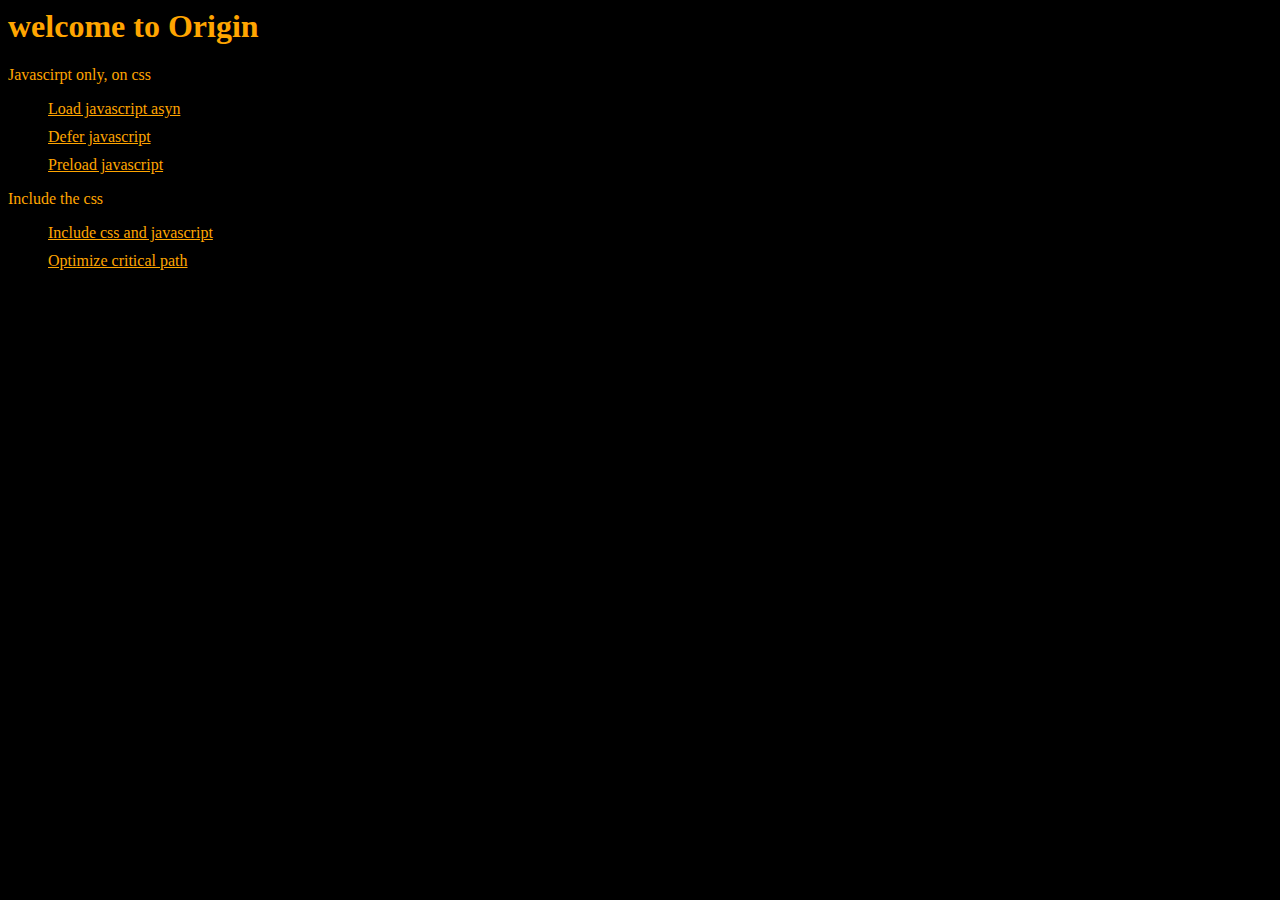
<file: index.html>
<html>
    <head>
        <script src="lib/origin-locale.js"></script>
        <script src="lib/lodash.js"></script>
        <script src="lib/origin-jssdk.js"></script>
        <style>
            body {
                background-color: black;
            }
            div {
                color: orange;
            }

            a, a:visited {
                color: orange;
            }

            li {
                margin-bottom: 10px;
            }
        </style>

    </head>
<body>
<div> <h1>welcome to Origin</h1></div>

<div>Javascirpt only, on css</div>

<ul>
    <li><a href="async.html">Load javascript asyn</a></li>
    <li><a href="defer.html">Defer javascript</a></li>
    <li><a href="preload.html">Preload javascript</a></li>
</ul>

<div> Include the css</div>
<ul>
    <li><a href="index-css.html"> Include css and javascript</a></li>
    <li><a href="critical.html">Optimize critical path</a></li>
</ul>
</body>
</html>
</file>
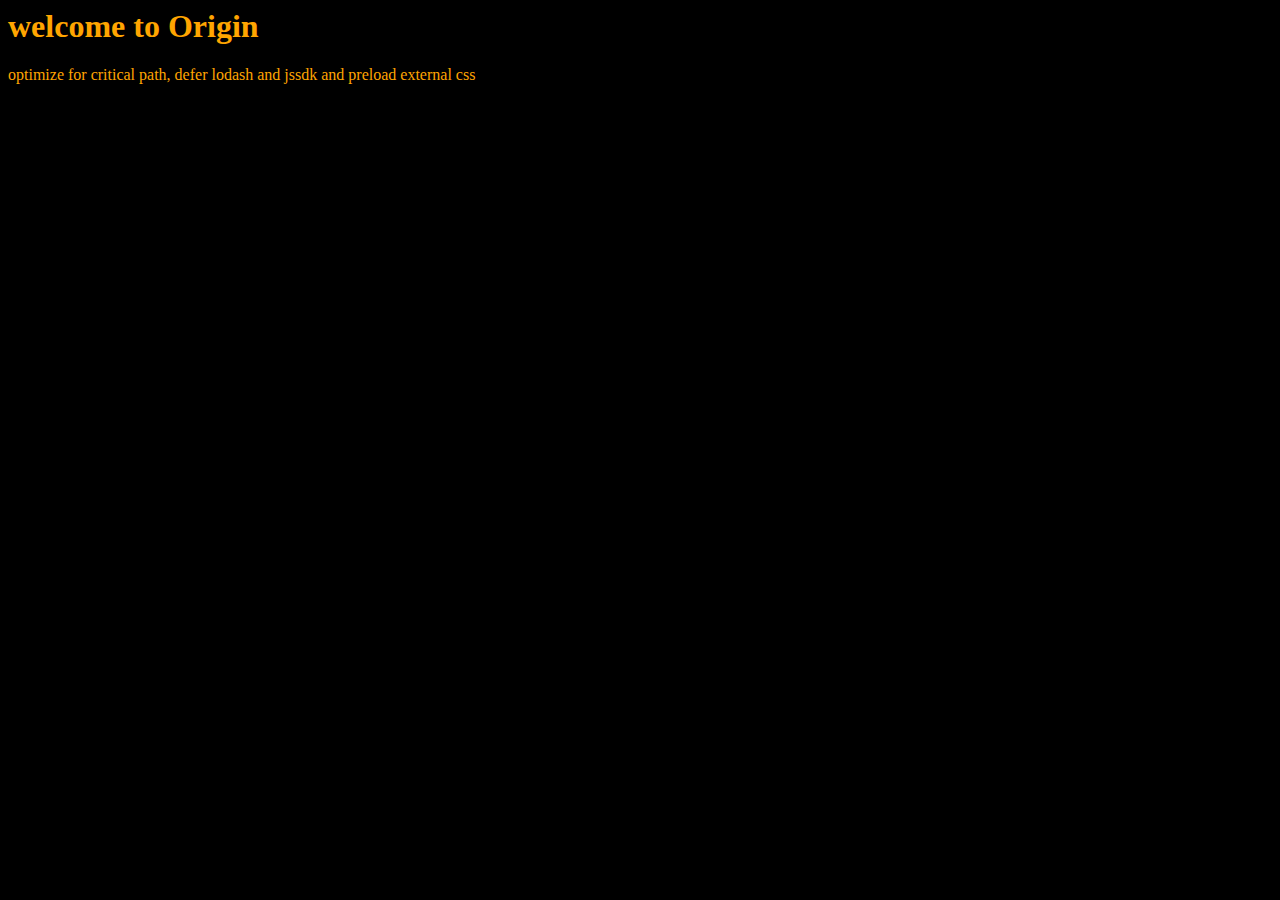
<file: critical.html>
<html>
    <head>
        <script src="lib/origin-locale.js"></script>
        <script src="lib/lodash.js" defer></script>
        <script src="lib/origin-jssdk.js" defer></script>
        <style>
            body {
                background-color: black;
            }
            div {
                color: orange;
            }
        </style>

    </head>
<body>
<div> <h1>welcome to Origin</h1></div>
<div>optimize for critical path, defer lodash and jssdk and preload external css</div>

<link rel="preload" href="style/otk.css" as="style">
<link rel="preload" href="style/origincomponents.css" as="style">
</body>
</html>
</file>
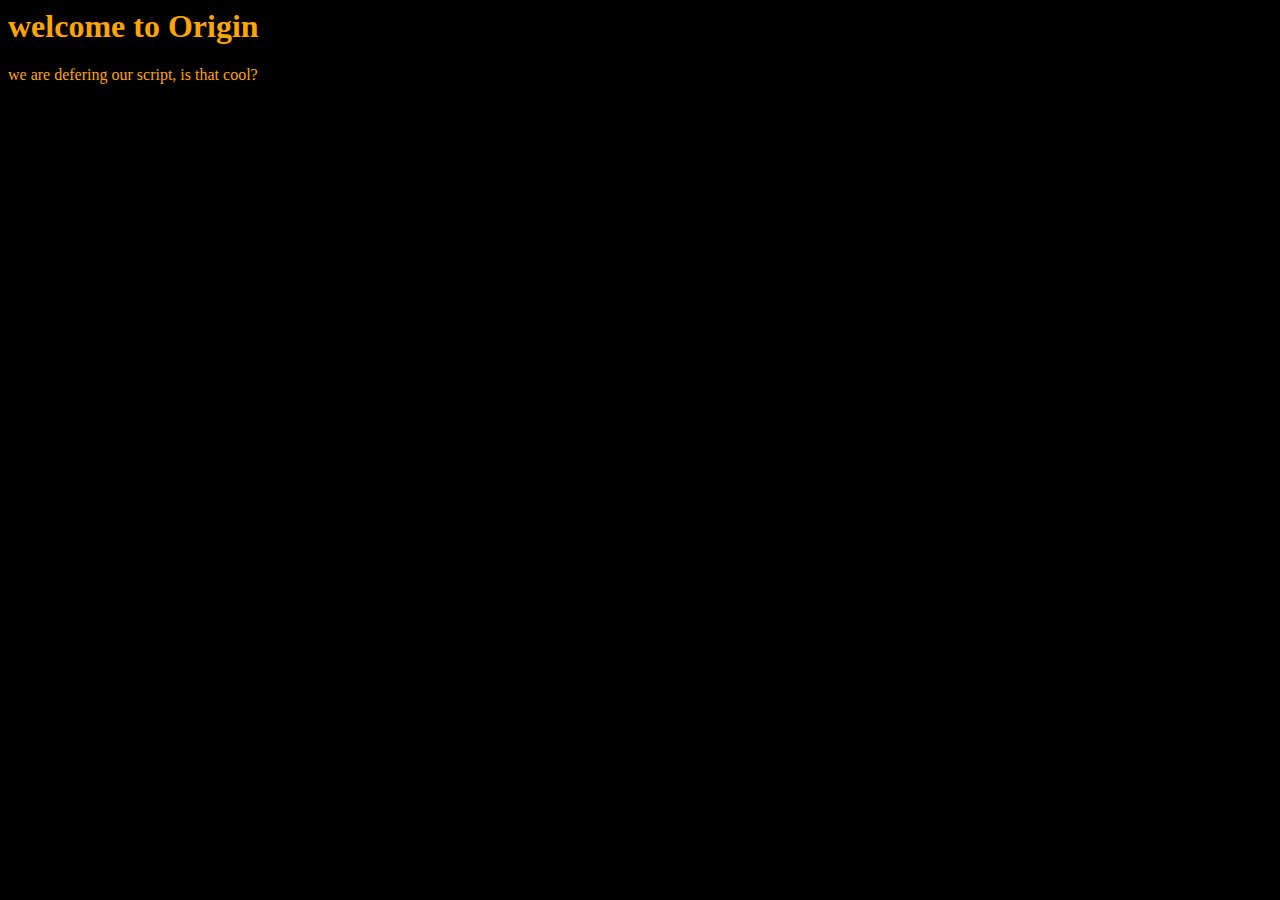
<file: defer.html>
<html>
    <head>
        <script src="lib/origin-locale.js" defer></script>
        <script src="lib/lodash.js" defer></script>
        <script src="lib/origin-jssdk.js" defer></script>
        <style>
            body {
                background-color: black;
            }
            div {
                color: orange;
            }
        </style>

    </head>
<body>
<div> <h1>welcome to Origin</h1></div>
<div> we are defering  our script, is that cool?</div>

</body>
</html>
</file>
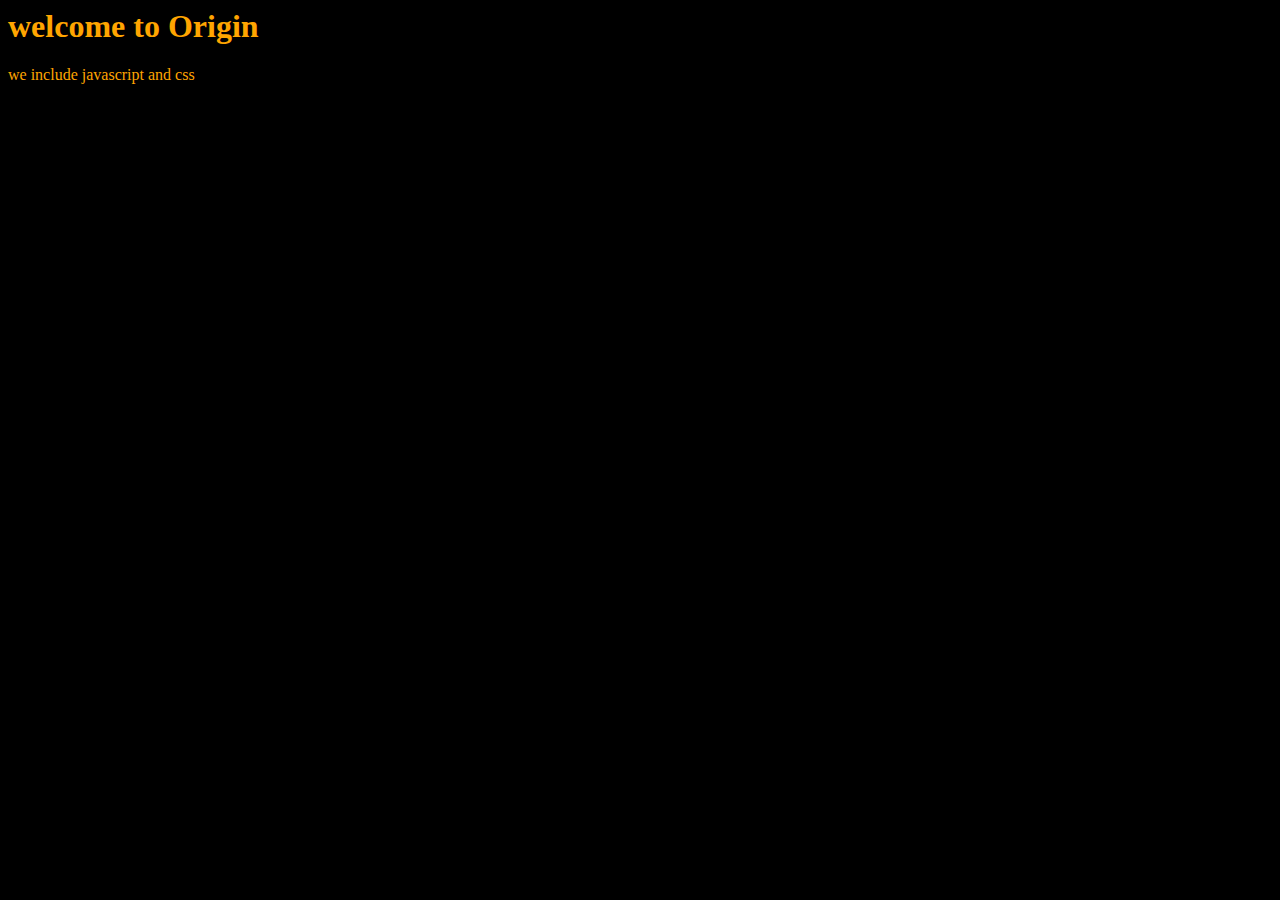
<file: index-css.html>
<html>
    <head>
        <script src="lib/origin-locale.js"></script>
        <script src="lib/lodash.js"></script>
        <script src="lib/origin-jssdk.js"></script>
        <link rel="stylesheet" href="style/otk.css" />
        <link rel="stylesheet" href="style/origincomponents.css" />

        <style>
            body {
                background-color: black;
            }
            div, a {
                color: orange;
            }
        </style>

    </head>
<body>
<div> <h1>welcome to Origin</h1></div>
<div> we include javascript and css </div>



</body>
</html>
</file>
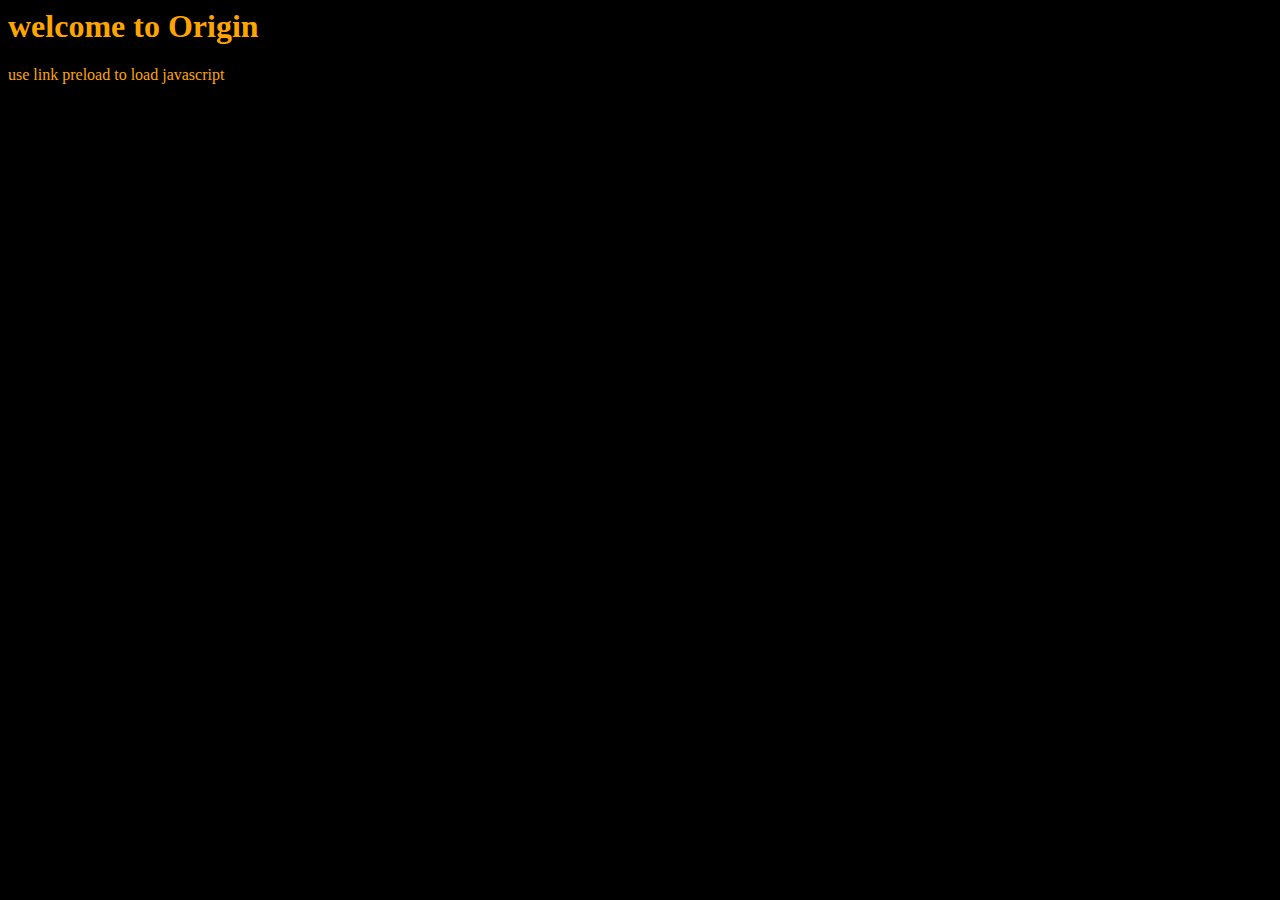
<file: preload.html>
<html>
    <head>
        <link rel="preload" href="lib/origin-locale.js" as="script">
        <link rel="preload" href="lib/lodash.js" as="script">
        <link rel="preload" href="lib/origin-jssdk.js" as="script">
        <style>
            body {
                background-color: black;
            }
            div {
                color: orange;
            }
        </style>

    </head>
<body>
<div> <h1>welcome to Origin</h1></div>
<div>use link preload to load javascript</div>
</body>
</html>
</file>
